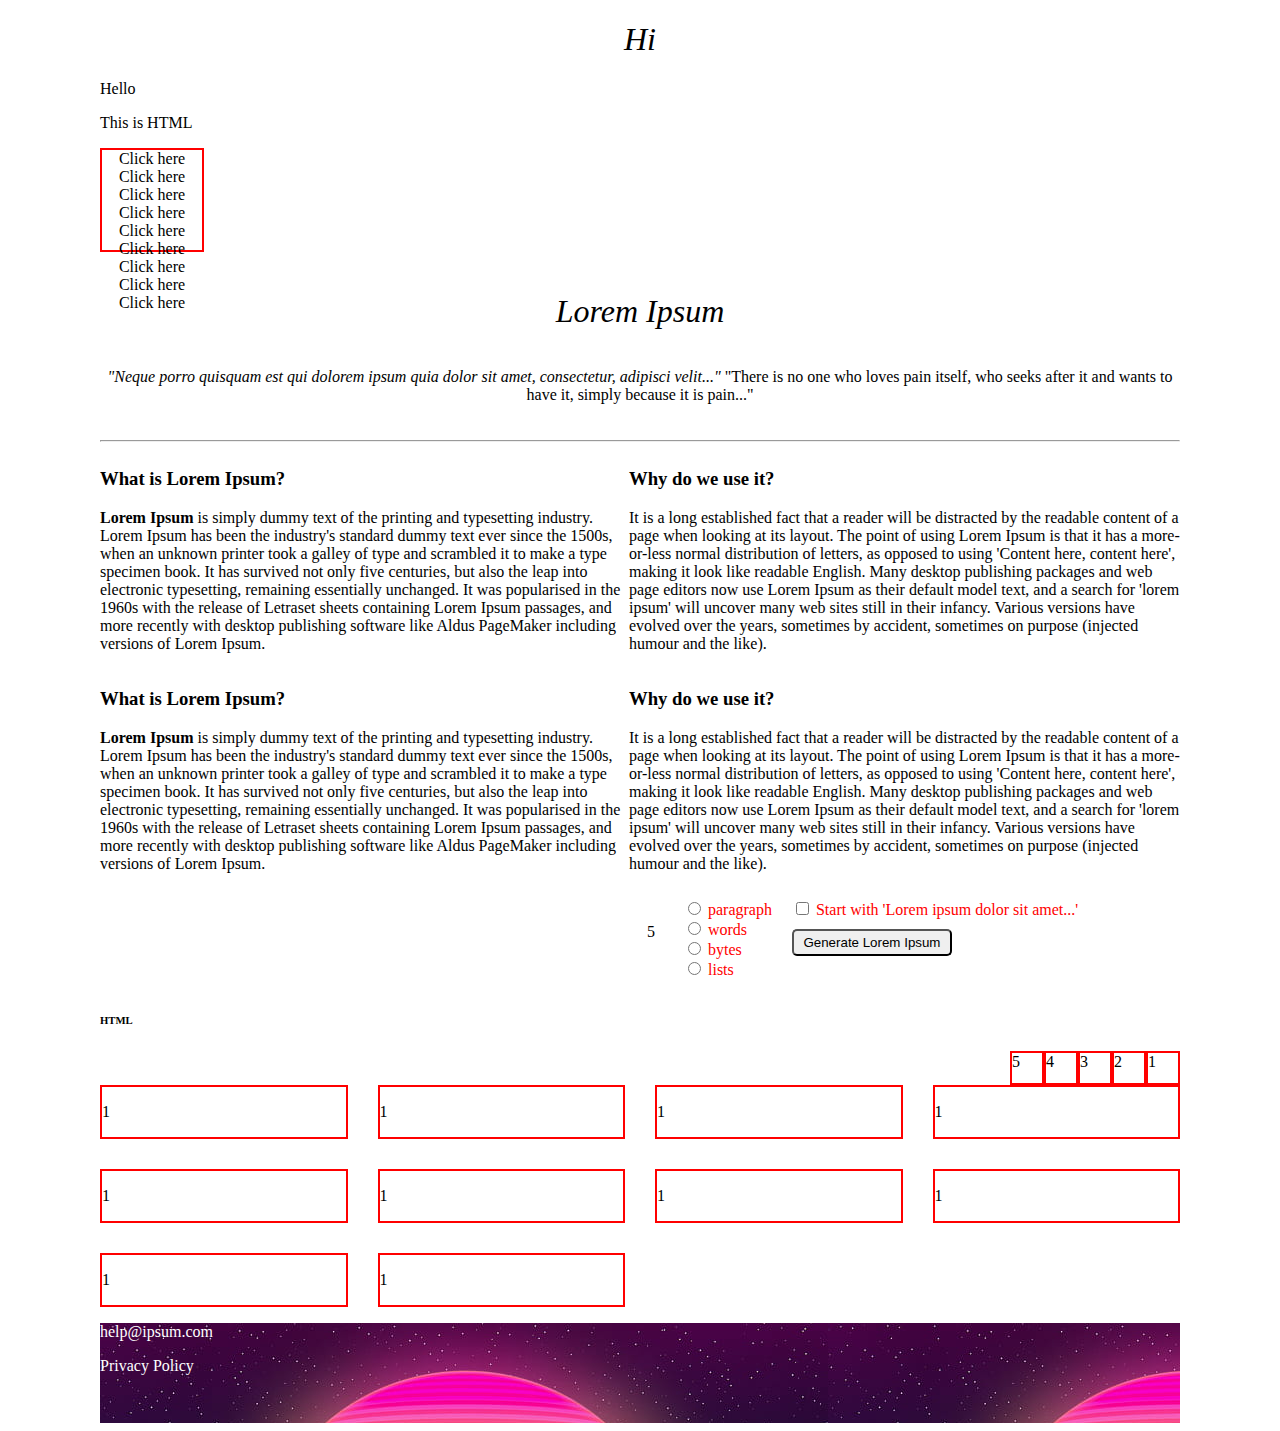
<file: html-with-css-master/index.html>
<!DOCTYPE html>
<html lang="en">
<head>
    <meta charset="UTF-8">
    <meta http-equiv="X-UA-Compatible" content="IE=edge">
    <meta name="viewport" content="width=device-width, initial-scale=1.0">
    <title>Document</title>
    <link rel="stylesheet" href="./style.css">
</head>
<body>
    <header>
        <section>
            <h1>Hi</h1>
            <p>Hello</p>
            <p>This is HTML</p>
        </section>
    </header>
    <section id="section-1">
        <div>
            <a href="#">Click here</a>
            <a href="#">Click here</a>
            <a href="#">Click here</a>
            <a href="#">Click here</a>
            <a href="#">Click here</a>
            <a href="#">Click here</a>
            <a href="#">Click here</a>
            <a href="#">Click here</a>
            <a href="#">Click here</a>
        </div>
    </section>
    <section id="section-2">
        <h1>Lorem Ipsum</h1>
        <p><span>"Neque porro quisquam est qui dolorem ipsum quia dolor sit amet, consectetur, adipisci velit..."</span>
            "There is no one who loves pain itself, who seeks after it and wants to have it, simply because it is pain..."</p>
        
    </section>
    <hr>
    <section id="questions">
        <div class="flex">
            <div class="para1">
                <h3>What is Lorem Ipsum?</h3>
                <p><b>Lorem Ipsum</b> is simply dummy text of the printing and typesetting industry. Lorem Ipsum has been the industry's standard dummy text ever since the 1500s, when an unknown printer took a galley of type and scrambled it to make a type specimen book. It has survived not only five centuries, but also the leap into electronic typesetting, remaining essentially unchanged. It was popularised in the 1960s with the release of Letraset sheets containing Lorem Ipsum passages, and more recently with desktop publishing software like Aldus PageMaker including versions of Lorem Ipsum.</p>
            </div>
            <div class="para1">
                <h3>Why do we use it?</h3>
                <p>It is a long established fact that a reader will be distracted by the readable content of a page when looking at its layout. The point of using Lorem Ipsum is that it has a more-or-less normal distribution of letters, as opposed to using 'Content here, content here', making it look like readable English. Many desktop publishing packages and web page editors now use Lorem Ipsum as their default model text, and a search for 'lorem ipsum' will uncover many web sites still in their infancy. Various versions have evolved over the years, sometimes by accident, sometimes on purpose (injected humour and the like).</p>
            </div>
        </div>
        <div class="flex">
            <div class="para2">
                <h3>What is Lorem Ipsum?</h3>
                <p class="p"><b>Lorem Ipsum</b> is simply dummy text of the printing and typesetting industry. Lorem Ipsum has been the industry's standard dummy text ever since the 1500s, when an unknown printer took a galley of type and scrambled it to make a type specimen book. It has survived not only five centuries, but also the leap into electronic typesetting, remaining essentially unchanged. It was popularised in the 1960s with the release of Letraset sheets containing Lorem Ipsum passages, and more recently with desktop publishing software like Aldus PageMaker including versions of Lorem Ipsum.</p>
            </div>
            <div class="para2">
                <h3>Why do we use it?</h3>
                <p>It is a long established fact that a reader will be distracted by the readable content of a page when looking at its layout. The point of using Lorem Ipsum is that it has a more-or-less normal distribution of letters, as opposed to using 'Content here, content here', making it look like readable English. Many desktop publishing packages and web page editors now use Lorem Ipsum as their default model text, and a search for 'lorem ipsum' will uncover many web sites still in their infancy. Various versions have evolved over the years, sometimes by accident, sometimes on purpose (injected humour and the like).</p>
                
                <div class="parent">
                    <div class="form-flex">
                        <p id="border-to-para">5</p>
    
                    </div>
                        <div class="form-flex">
                            <form>
                                <div>
                                    <input type="radio" name="radio1">
                                <label for="">paragraph</label>
                                </div>
                                <div>
                                    <input type="radio" name="radio1">
                                    <label for="">words</label>
                                </div>
                                <div>
                                    <input type="radio" name="radio1">
                                    <label for="">bytes</label>
                                </div>
                              <div>
                                <input type="radio" name="radio1">
                                <label for="">lists</label>
                              </div>
                              
                                
                            </form>
                        </div>
                        <div class="form-flex">
                            <div>
                                <input type="checkbox" name="checkbox" id="">
                                <label for="">	Start with 'Lorem
                                    ipsum dolor sit amet...'</label>
                            </div>
                           
                            <input class="input" type="submit" value="Generate Lorem Ipsum">
                        </div>
                    </div>
                </div>
            </div>

                </div>
               
       
    </section>
   <section>
       <div>
           <h6>HTML</h6>
       </div>
   </section>

   <section id="flex">
       <div class="flex-1">1</div>
       <div class="flex-1">2</div>
       <div class="flex-1">3</div>
       <div class="flex-1">4</div>
       <div class="flex-1">5</div>
   </section>
   <!-- <section id="grid">
    <div class="grid-example">
        <div class="grid-1">1</div>
    <div class="grid-1">2</div>
    </div>
    <div class="grid-example">
        <div class="grid-1">3</div>
    <div class="grid-1">4</div>
    <div class="grid-1">5</div>
    </div>
    
</section> -->
<div class="grid">
      <div class="news1">
        <p>1</p>
      </div>
      <div class="news2">
        <p>1</p>
      </div>
      <div class="news3">
       <p>1</p>
      </div>
      <div class="news4">
       <p>1</p>
      </div>
      <div class="news5">
     <p>1</p>
      </div>
      <div class="news6">
       <p>1</p>
      </div>
      <div class="news7">
        <p>1</p>
      </div>
 
    <div class="news8">
   <p>1</p>
    </div>
    <div class="news9">
     <p>1</p>
    </div>
    <div class="news10">
      <p>1</p>
    </div>
    </div>
</div>
    <footer>
        <p>help@ipsum.com</p>
        <p>Privacy Policy</p>
    </footer>
</body>
</html>
</file>
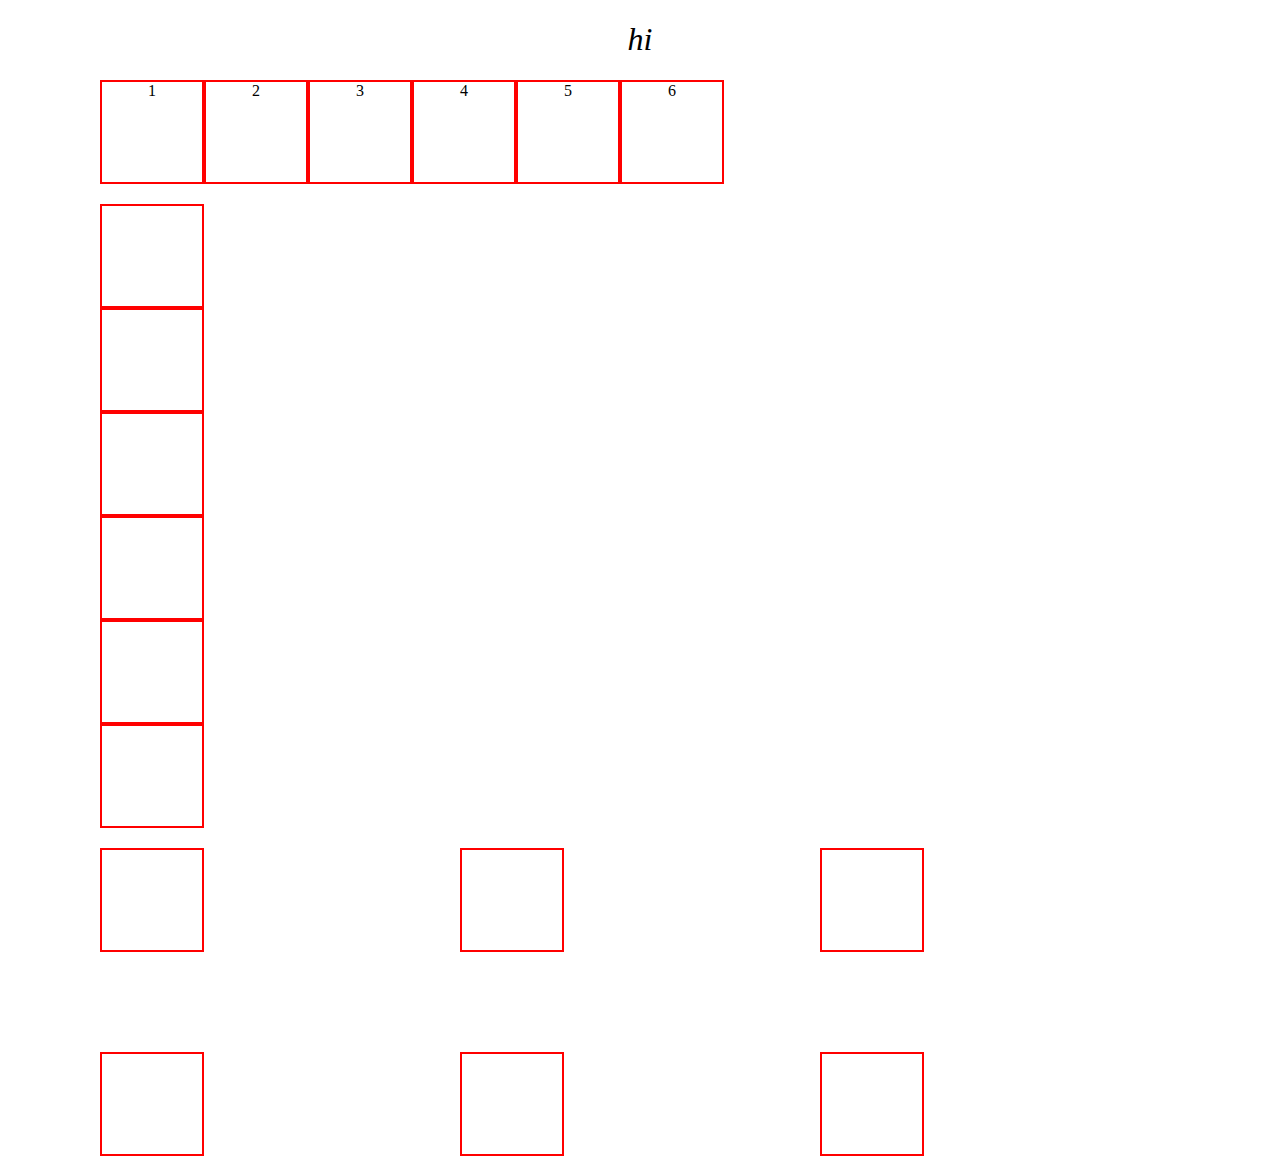
<file: html-with-css-master/about.html>
<!DOCTYPE html>
<html lang="en">
<head>
    <meta charset="UTF-8">
    <meta http-equiv="X-UA-Compatible" content="IE=edge">
    <meta name="viewport" content="width=device-width, initial-scale=1.0">
    <title>Document</title>
    <link rel="stylesheet" href="./style.css">
</head>
<body>
    <h1>hi</h1>
    <!-- flex property -->
    <section id="section-1">
        <div>1</div>
        <div>2</div>
        <div>3</div>
        <div>4</div>
        <div>5</div>
        <div>6</div>
    </section>
    <section id="section-2">
        <div></div>
        <div></div>
        <div></div>
        <div></div>
        <div></div>
        <div></div>
    </section>
    <!-- grid property -->
    <section id="section-3">

        <div></div>
        <div></div>
        <div></div>
        <div></div>
        <div></div>
        <div></div>
    </section>
</body>
</html>
</file>
<file: html-with-css-master/style.css>
/* html {
    font-size: 1rem;
} */

body {
    margin-left: 100px;
    margin-right: 100px;
    overflow-x: hidden;
   
}

a {
    color:  rgb(0, 0, 0) ;
    text-decoration: none;
    /* font-size: 0.5rem; */
}

#section-1 div, #section-2 {
    text-align: center;
}

header {
    min-width: 50vw;
}

li {
    list-style-type: lower-alpha;
}

h1 {
    color: black;
    /* -----font-properties-------- */
    /* 

*/
    /* font-size: 20em; */
    font-style: italic;
    font-family:'Times New Roman', Times, serif;
    font-weight: lighter;
    font-variant: normal;
    /* ----background-------- */
    /* background-color: #d41010;
    background-image: url(https://archziner.com/wp-content/uploads/2020/07/air-jordan-hoodie-worn-by-man-wearing-purge-mask-with-neon-lights-super-cool-wallpapers-holding-pink-smoke-bomb.jpg);
    background-repeat: no-repeat;
    background-position: center center;
    background-attachment: fixed;
    height: 500px;
    width: 1500px; */
/* ----text-properties---- */
    text-align: center;

    /* --display-properties--- */

    /* display: inline; */

}

.para {
    color: red;
    border-style: solid;
    border-width: 5px;
    border-color: black;
    /* border: 5px solid black; */
    border-radius: 10px ;
    /* padding: 30px; */
    /* padding-top: 30px;
    padding-right: 20px;
    padding-bottom: 10px;
    padding-left: 5px; */
    /* padding: 20px 30px; */
    /* padding: 10px 20px 30px; */
    padding: 10px 20px 30px 40px;
    margin: 10px 20px 30px 40px;
}

#bg-image {
    /* ---background-shortcut-property------ */
    /* background: #000 url(./assets/images/image.jpg) no-repeat center center fixed; */
}

label {
    color: royalblue;
    
}

span {
    font-style: italic;
}

footer {
    background-image: url(./assets/images/image.jpg);
    color: white;
    height: 100px;
}


#questions .flex {
    display: flex;
}

.parent {
    display: flex;
}

.form-flex {
    display: flex;
    flex-direction: column;
    margin: 10px;
}

input[type="submit"] {
    padding: 4px;
    width: 160px;
    border-radius: 5px;
    margin-top: 10px;
}

label{
    color: red;
}

#border-to-para {
    border: 1px solid blgrack;
    padding: 8px;
}


#flex {
    display: flex;
    flex-direction: row-reverse;
}

.flex-1 {
    height: 30px;
    width: 30px;
    border: 2px solid red;
}


#grid {
    display: grid;
}

.grid-1 {
    height: 30px;
    width: 30px;
    border: 2px solid red;
}

.grid-example {
    display: grid;
    grid-row: auto;
}


.grid {
    display: grid;
    grid-gap: 30px;
    grid-template-columns: 1fr 1fr 1fr 1fr;
  }

  .news10, .news9, .news8, .news1, .news2, .news3, .news4, .news5, .news6, .news7 {
    border: 2px solid red;
  }




  #section-1 {
      display: flex;
     
  }


  #section-1 div {
      border: 2px solid red;
      height: 100px;
      width: 100px;
  }


  #section-2 {
    display: flex;
    flex-direction: column;
    margin: 20px 0px;
    /* flex-direction: column; */
   
}


#section-2 div {
    border: 2px solid red;
    height: 100px;
    width: 100px;
}



#section-3 {
    display: grid;
    grid-template-columns: 1fr 1fr 1fr;
    grid-row-gap: 100px;
    margin: 20px 0px;
    /* flex-direction: column; */
   
}


#section-3 div {
    border: 2px solid red;
    height: 100px;
    width: 100px;
}
</file>
